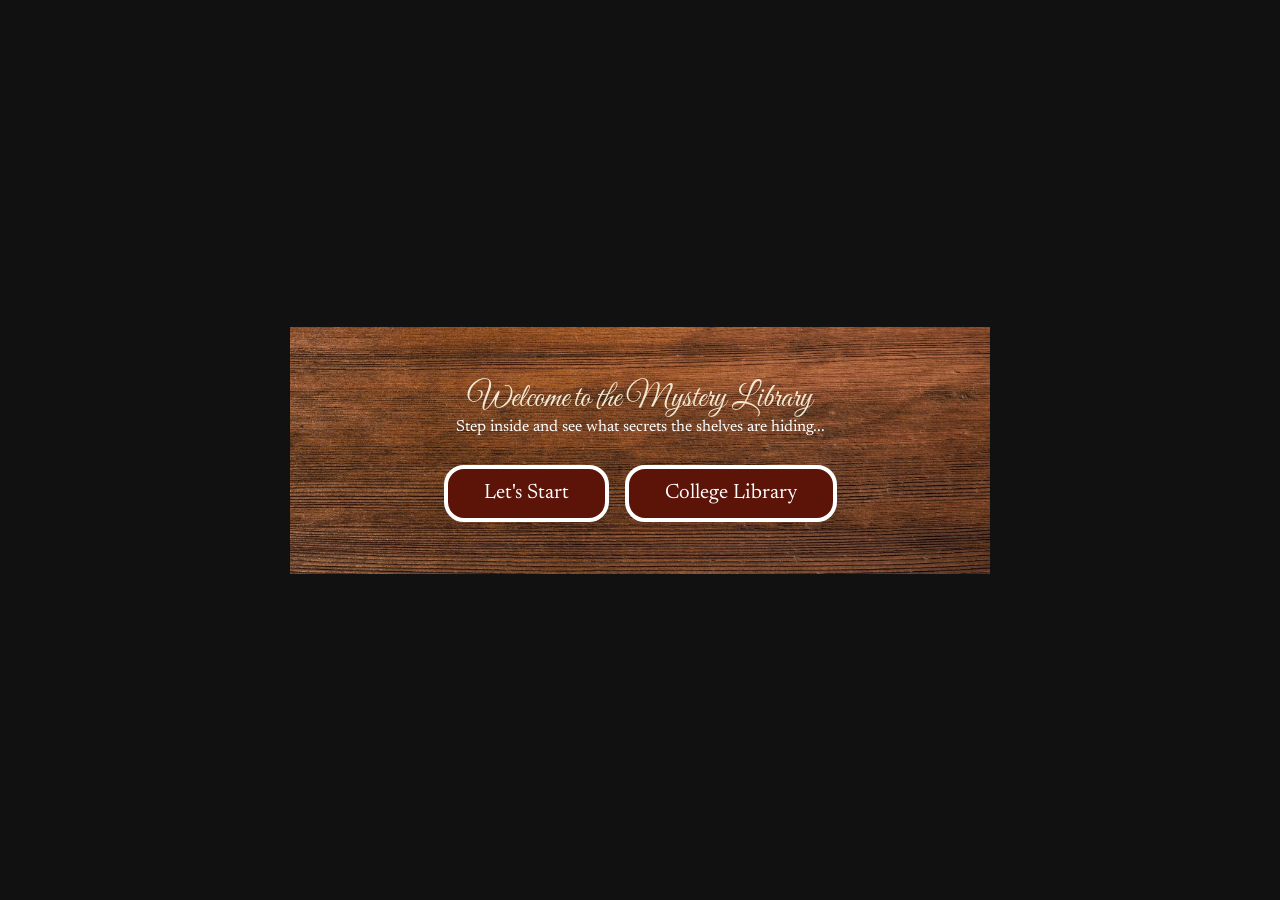
<file: home.html>
<!DOCTYPE html>
<html lang="en">
<head>
  <meta charset="UTF-8">
  <meta name="viewport" content="width=device-width, initial-scale=1.0">
  <title>Mystery Library</title>
  <link rel="preconnect" href="https://fonts.googleapis.com">
  <link rel="preconnect" href="https://fonts.gstatic.com" crossorigin>
  <link href="https://fonts.googleapis.com/css2?family=Great+Vibes&family=Newsreader:ital,wght@0,400;0,600;1,400&display=swap" rel="stylesheet">
  <link rel="stylesheet" href="styles.css">
</head>
<body class="home-page">
  <main class="welcome">
    <h1>Welcome to the Mystery Library</h1>
    <p>Step inside and see what secrets the shelves are hiding...</p>
    <div class="welcome-actions">
      <a class="start-btn" href="index.html">Let's Start</a>
      <a class="start-btn" href="college.html">College Library</a>
    </div>
  </main>
</body>
</html>
</file>
<file: styles.css>
* {
    margin: 0;
    padding: 0;
    box-sizing: border-box;
}

body {
    background-color: #111;
    font-family: 'Newsreader', Georgia, serif;
    color: #f3e9d2;
    min-height: 100vh;
    padding: 10px;
}

/* Entire bookshelf */
.bookshelf {
    width: 100%;
    max-width: 1800px;
    min-height: 100vh;
    margin: 0 auto;
    background: url('wood.jpg') center / cover no-repeat;
    background-origin: border-box;
    border: 12px solid transparent;

    display: flex;
    flex-direction: column;
}

/* Horizontal shelf rows */
.shelf-row {
    display: flex;
    flex: 1;
    min-height: 180px;
    border-bottom: 12px solid transparent;
}

/* Individual compartments */
.shelf {
    flex: 1;
    min-width: 0;
    border-right: 12px solid transparent;
    background: linear-gradient(rgba(0,0,0,.5), rgba(0,0,0,.5)), url('wood.jpg') center / cover no-repeat;
    background-clip: padding-box;

    display: flex;
    align-items: flex-end;
    justify-content: flex-start;
    gap: 4px;
    padding: 5px;
    overflow: hidden;
}

/* Vary compartment widths */
.shelf:nth-child(2) {
    flex: 1.4;
}

.shelf:nth-child(3) {
    flex: 0.8;
}

/* Books */
.book {
    width: 25px;
    height: 75%;
    background-color: #8b2635;
    border: 2px solid #29201c;
    flex-shrink: 0;
}

.book:nth-child(2n) {
    background-color: #254c60;
    height: 65%;
}

.book:nth-child(3n) {
    background-color: #b05b32;
    height: 85%;
}

.book:nth-child(4n) {
    background-color: #d4ad70;
    height: 55%;
}

.book:nth-child(5n) {
    background-color: #292d36;
    height: 95%;
}

/* Vary row heights */
.shelf-row:nth-child(2) {
    flex: 1.2;
}

.shelf-row:nth-child(3) {
    flex: 0.8;
}


/* =========================
   TABLET
========================= */

@media screen and (max-width: 900px) {
    .shelf {
        gap: 2px;
    }

    .book {
        width: 18px;
    }

    .shelf-row {
        min-height: 160px;
    }
}


/* =========================
   MOBILE
========================= */

@media screen and (max-width: 600px) {

    body {
        padding: 5px;
    }

    /* Keep the 3-row layout; page scrolls sideways instead of restacking */
    .bookshelf {
        min-width: 700px;
        border-width: 8px;
    }

    .shelf-row {
        min-height: 150px;
        border-bottom-width: 8px;
    }

    .shelf {
        border-right-width: 8px;
    }
}

.modal{
  padding: 30px; 
  width: 500px; 
  height: 500px;
  position: absolute; 
  border: 4px solid white; 
  color: white; 
  border-radius: 20px; 
  background-color: #5c1409
}

:root{
  --backgroundcolor: #1a0e34;
  --color: #8f4401;
  --secondary: 	#5c1409;
  --highlight: 	#af6a01;
}

/* =========================
   ADDITIONS
========================= */

[hidden] { display: none !important; }

/* Clickable books (buttons) */
.book-btn {
    cursor: pointer;
    font: inherit;
    transition: transform 0.15s ease, filter 0.15s ease;
}
.book-btn:hover,
.book-btn:focus-visible {
    transform: translateY(-6px);
    filter: brightness(1.25);
    outline: none;
}

/* Modal: hidden by default, centered over the page when shown */
.modal {
    position: fixed;
    inset: 0;
    margin: auto;
    transform: none;
    height: fit-content;
    text-align: center;
    max-width: 90vw;
    max-height: 90vh;
    overflow-y: auto;
    z-index: 100;
    box-shadow: 0 0 0 100vmax rgba(0, 0, 0, 0.65);
    background-size: cover;
background-position: center;
background-repeat: no-repeat;
}

.modal-close {
    position: absolute;
    top: 10px;
    right: 14px;
    background: none;
    border: 2px solid white;
    color: white;
    border-radius: 8px;
    width: 34px;
    height: 34px;
    font-size: 16px;
    cursor: pointer;
}
.modal-close:hover { background-color: #af6a01; }

.modal-top {
    display: flex;
    justify-content: center;
    align-items: center;
    gap: 20px;
    margin-bottom: 20px;
    text-align: left;
}

.modal-info h3 { margin-bottom: 8px; }

/* Centered picture placement - NO background (for 3D images) */
.modal-image {
    display: flex;
    justify-content: center;
    align-items: center;
    min-height: 200px;
    margin: 10px 0 20px;
    background: none;
}
.modal-image img {
    max-width: 100%;
    max-height: 220px;
    object-fit: contain;
    background: none;
}
.modal-image-placeholder {
    opacity: 0.5;
    font-style: italic;
}

.modal-spine {
    width: 34px;
    height: 130px;
    flex-shrink: 0;
    border: 2px solid #29201c;

    /* Allows a book spine image */
    background-size: cover;
    background-position: center;
    background-repeat: no-repeat;
}

/* =========================
   WELCOME (home.html)
========================= */

.home-page {
    display: flex;
    justify-content: center;
    align-items: center;
}
.welcome {
    text-align: center;
    padding: 40px;
    border: 12px solid transparent;
    background: url('wood.jpg') center / cover no-repeat;
    background-origin: border-box;
    max-width: 700px;
    width: 100%;
}
.welcome p {
    color: white;
    margin-bottom: 30px;
}
.start-btn {
    display: inline-block;
    padding: 14px 36px;
    font-family: 'Newsreader', Georgia, serif;
    font-size: 1.3rem;
    color: white;
    text-decoration: none;
    background-color: #5c1409;
    border: 4px solid white;
    border-radius: 20px;
    cursor: pointer;
}
.start-btn:hover { background-color: #af6a01; }

/* =========================
   SPINES + MODAL BACKGROUND
========================= */

/* Shelf book spines (image set from data-spine-image in script.js) */
.book-btn,
.modal-spine {
    background-size: 100% 100%; /* stretch the whole spine to fit */
    background-position: center;
    background-repeat: no-repeat;
}

/* Modal: no solid color. The background image comes from data-background-image */
.modal {
    background-color: transparent;
}

/* Placeholder look shown until a background image is set */
.modal:not(.has-bg) {
    border-style: dashed;
    background-color: rgba(0, 0, 0, 0.6); /* readability only; disappears once an image is set */
}
.modal-bg-placeholder {
    display: block;
    margin-top: 16px;
    font-size: 0.8rem;
    font-style: italic;
    opacity: 0.6;
}
.modal.has-bg .modal-bg-placeholder {
    display: none;
}

/* =========================
   FONTS + PAGE HEADER
========================= */

h1, h2, h3 {
    font-family: 'Great Vibes', cursive;
    font-weight: 400;
}
.top { padding: 10px 0 20px; text-align: center; }
.top h1 { font-size: 3rem; margin-bottom: 14px; }
.library-nav, .welcome-actions {
    display: flex;
    justify-content: center;
    gap: 16px;
    flex-wrap: wrap;
}
.book { background-size: 100% 100%; background-repeat: no-repeat; background-position: center; }

/* =========================
   COLLEGE (purple / green / cream)
========================= */

.college-page {
    --purple: #3b1f5c;
    --purple-dark: #24113a;
    --green: #2f6b4f;
    --green-light: #4a9a73;
    --cream: #f5ecd5;
    background-color: var(--purple-dark);
    color: var(--cream);
}
.college-page .top h1 { color: var(--cream); }
.college-page .start-btn {
    background-color: var(--green);
    border-color: var(--cream);
    color: var(--cream);
}
.college-page .start-btn:hover { background-color: var(--green-light); }

/* One big shelf, same wood look as the main bookshelf */
.college-bookshelf {
    width: 100%;
    max-width: 1800px;
    margin: 0 auto;
    background: url('wood.jpg') center / cover no-repeat;
    background-origin: border-box;
    border: 12px solid transparent;
}
.college-shelf {
    display: flex;
    align-items: flex-end;
    justify-content: center;
    gap: 24px;
    min-height: 70vh;
    padding: 20px;
    border-bottom: 12px solid transparent;
    background: linear-gradient(rgba(0,0,0,.5), rgba(0,0,0,.5)), url('wood.jpg') center / cover no-repeat;
    background-clip: padding-box;
}
.college-shelf .book { width: 70px; }

/* Modal in the theme */
.college-page .modal {
    border-color: var(--cream);
    color: var(--cream);
}
.college-page .modal:not(.has-bg) { background-color: rgba(36, 17, 58, 0.85); }
.college-page .modal-close { border-color: var(--cream); color: var(--cream); }
.college-page .modal-close:hover { background-color: var(--green); }
</file>
